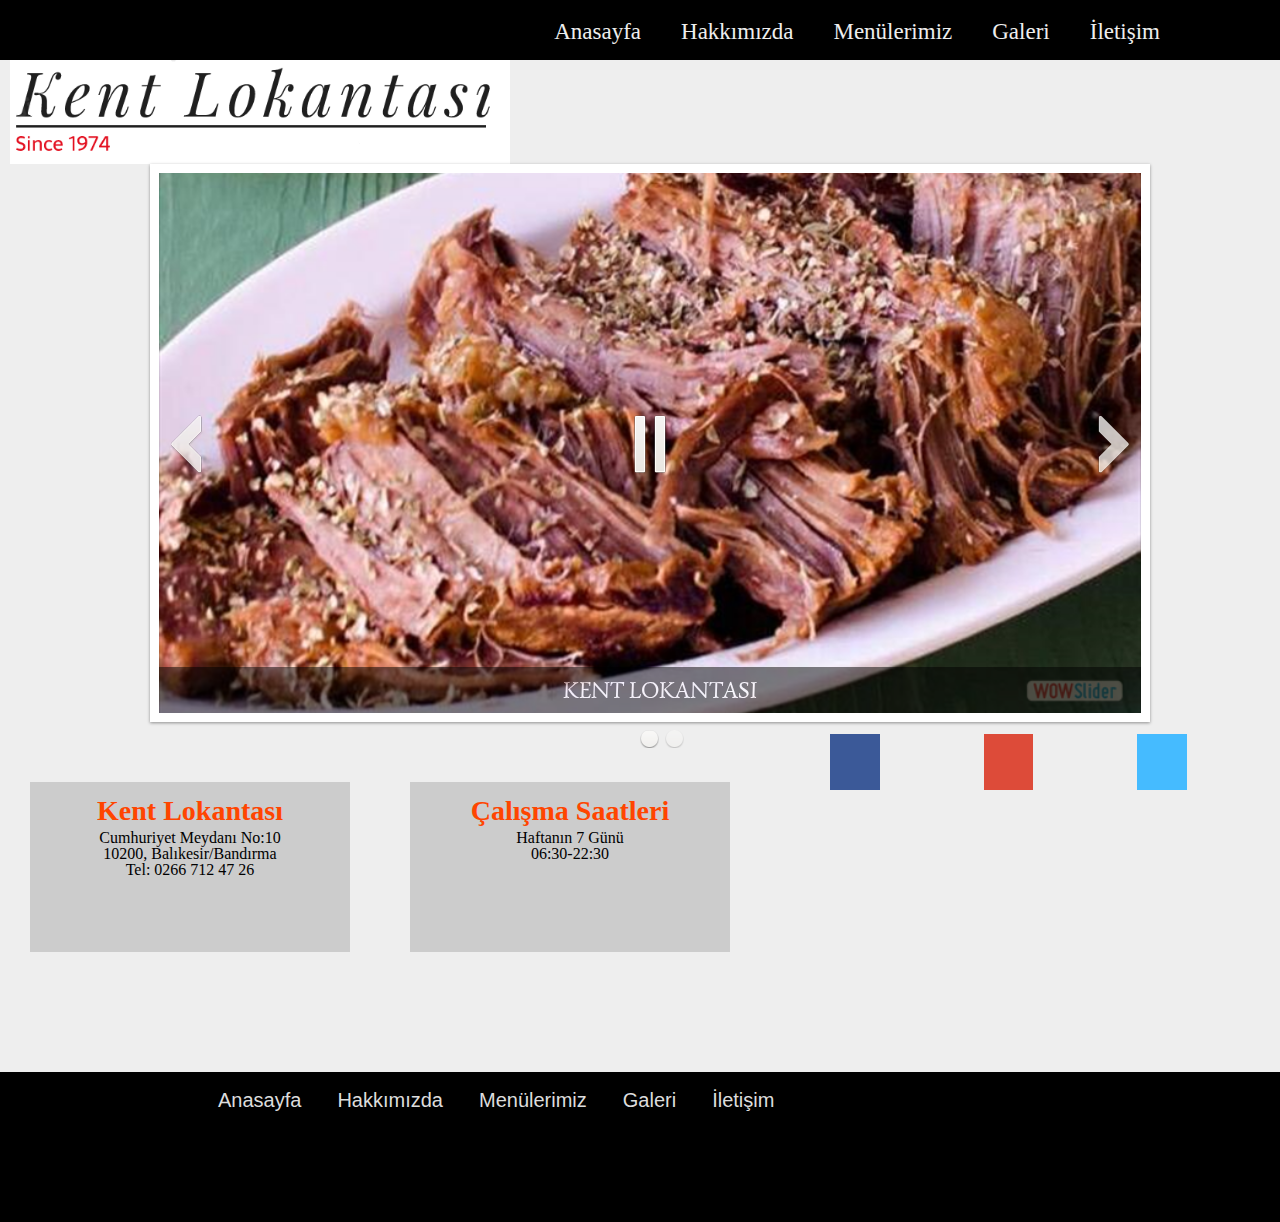
<file: kent_lokantasi_web_site/kent lok/index.html>
<!DOCTYPE html>
<html lang="en">
<head>
    <meta charset="UTF-8">
    <meta name="keywords" content="restaurant, lezzet, yemek, ızgaralar, yemekler, çorbalar, ev yemekleri, bandırma, tatlılar, içecekler, sıcak soğuk içecek, bandırma lokanta, bandırma restaurant, kent lokantası, kent lokantasi">
    <meta name="viewport" content="width=device-width, initial-scale=1" >
    
    
    
    <title>Kent Lokantası</title>
    
    <link rel="stylesheet" href="https://stackpath.bootstrapcdn.com/font-awesome/4.7.0/css/font-awesome.min.css">
    
    <link rel="stylesheet" href="https://use.fontawesome.com/releases/v5.3.1/css/all.css" integrity="sha384-mzrmE5qonljUremFsqc01SB46JvROS7bZs3IO2EmfFsd15uHvIt+Y8vEf7N7fWAU" crossorigin="anonymous">

    
    <!-- Start WOWSlider.com HEAD section --> <!-- add to the <head> of your page -->
	<link rel="stylesheet" type="text/css" href="engine1/style.css" />
	<script type="text/javascript" src="engine1/jquery.js"></script>
	<!-- End WOWSlider.com HEAD section -->
    
    <link rel="stylesheet" href="css/style.css">
    <link rel="stylesheet" href="css/reset.css">
    <link rel="stylesheet" href="https://stackpath.bootstrapcdn.com/bootstrap/4.5.0/css/bootstrap.min.css" integrity="sha384-9aIt2nRpC12Uk9gS9baDl411NQApFmC26EwAOH8WgZl5MYYxFfc+NcPb1dKGj7Sk" crossorigin="anonymous">
    <script src="https://stackpath.bootstrapcdn.com/bootstrap/4.5.0/js/bootstrap.min.js" integrity="sha384-OgVRvuATP1z7JjHLkuOU7Xw704+h835Lr+6QL9UvYjZE3Ipu6Tp75j7Bh/kR0JKI" crossorigin="anonymous"></script>
    
    

</head>
<body>
   


   <header>
   
       <ul>
            <li><a href="ileti%C5%9Fim.html">İletişim</a></li>
            <li><a href="galeri.html">Galeri</a></li>
            <li><a href="kent_lokantasi.html">Menülerimiz</a></li>
            <li><a href="hakkimizda.html">Hakkımızda</a></li>
            <li><a href="index.html">Anasayfa</a></li>
       </ul>
   </header>
   
   
   <div class="logo">
       
       <img src="images/logo.png" width="500" alt="">
       
       
   </div>
   
   
   <div class="genel">
       
       
       <div class="slider">
          <!-- Start WOWSlider.com BODY section --> <!-- add to the <body> of your page -->
	<div id="wowslider-container1">
	<div class="ws_images"><ul>
		<li><a href="http://wowslider.net"><img src="data1/images/wow1.png" alt="css slideshow" title="KENT LOKANTASI" id="wows1_0"/></a></li>
		<li><img src="data1/images/wow2.png" alt="KENT LOKTANTASI" title="KENT LOKTANTASI" id="wows1_1"/></li>
	</ul></div>
	<div class="ws_bullets"><div>
		<a href="#" title="KENT LOKANTASI"><span><img src="data1/tooltips/wow1.png" alt="KENT LOKANTASI"/>1</span></a>
		<a href="#" title="KENT LOKTANTASI"><span><img src="data1/tooltips/wow2.png" alt="KENT LOKTANTASI"/>2</span></a>
	</div></div><div class="ws_script" style="position:absolute;left:-99%"><a href="http://wowslider.net">javascript photo gallery</a> by WOWSlider.com v9.0</div>
	<div class="ws_shadow"></div>
	</div>	
	<script type="text/javascript" src="engine1/wowslider.js"></script>
	<script type="text/javascript" src="engine1/script.js"></script>
	<!-- End WOWSlider.com BODY section -->
       </div>
       
    
      
    <div class="Kent_Lokantasi" style="color:">
        
        <div class="adres">
            <h2 style='color: orangered'>Kent Lokantası</h2>
            <p>
                Cumhuriyet Meydanı No:10 <br> 
                10200, Balıkesir/Bandırma <br>
                Tel: 0266 712 47 26   
            </p>
        </div>
        
        <div class="adres">
            <h2 style="color: orangered" >Çalışma Saatleri</h2>
            <p>
               Haftanın 7 Günü <br>
               06:30-22:30 
            </p>
        </div>
        
        <div>
            
            <a href="#" class="icon-thumbnail fab fa-facebook-f"></a>
            <a href="#" class="icon-thumbnail fab fa-google"></a>
            <a href="#" class="icon-thumbnail fab fa-foursquare"></a>
        </div>
        
        
    </div>
   
       
   </div>
   

    <footer>
        
        <div class="footer">
            
            <nav>
                
                <ul>
                    <li><a href="">Anasayfa</a></li>
                    <li><a href="">Hakkımızda</a></li>
                    <li><a href="">Menülerimiz</a></li>
                    <li><a href="">Galeri</a></li>
                    <li><a href="">İletişim</a></li>
                </ul>
            
            </nav>
            
        
     
            
            
        </div>
      
        
    </footer>   
   
   
   
   
   
   
   
   
   
   
   
   
   
   
   
   
   
   
   
   
   
   
    
            
</body>
</html>
</file>
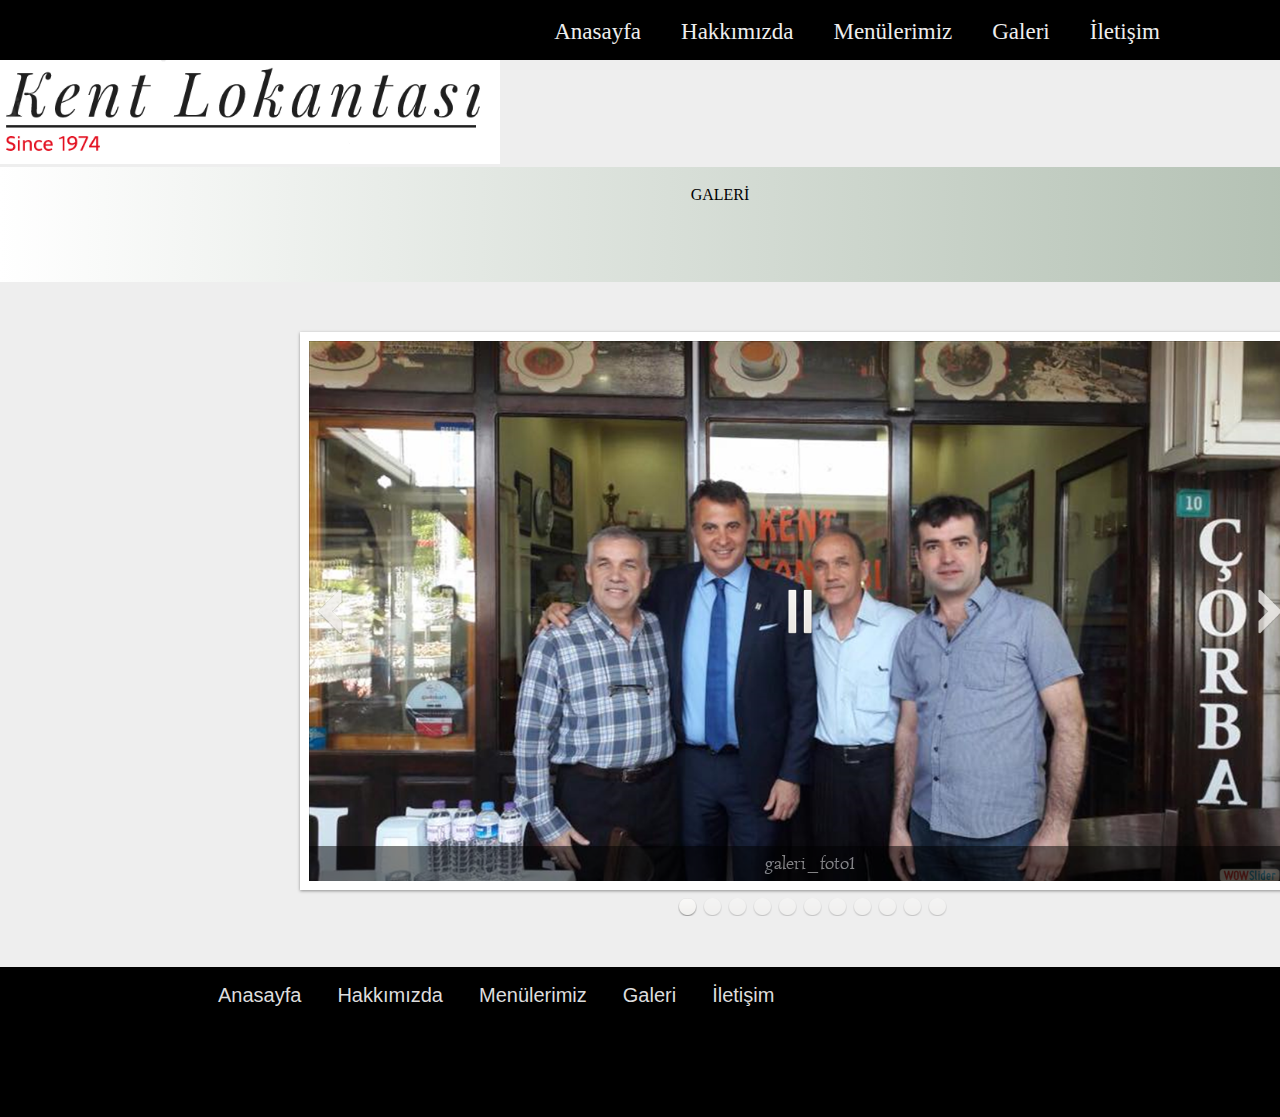
<file: kent_lokantasi_web_site/kent lok/galeri.html>
<!DOCTYPE html>
<html lang="en">
<head>
    <meta charset="UTF-8">
    <title>Kent Lokantası</title>
    
    <link rel="stylesheet" href="https://stackpath.bootstrapcdn.com/font-awesome/4.7.0/css/font-awesome.min.css">
    
    <link rel="stylesheet" href="https://use.fontawesome.com/releases/v5.3.1/css/all.css" integrity="sha384-mzrmE5qonljUremFsqc01SB46JvROS7bZs3IO2EmfFsd15uHvIt+Y8vEf7N7fWAU" crossorigin="anonymous">

    
    <!-- Start WOWSlider.com HEAD section --> <!-- add to the <head> of your page -->
	<link rel="stylesheet" type="text/css" href="engine1/style.css" />
	<script type="text/javascript" src="engine1/jquery.js"></script>
	<!-- End WOWSlider.com HEAD section -->
     
     
      <!-- Start WOWSlider.com HEAD section -->
<link rel="stylesheet" type="text/css" href="engine1/style.css" />
<script type="text/javascript" src="engine1/jquery.js"></script>
<!-- End WOWSlider.com HEAD section -->
    
    <link rel="stylesheet" href="css/style.css">
    <link rel="stylesheet" href="css/reset.css">
    <link rel="stylesheet" href="https://stackpath.bootstrapcdn.com/bootstrap/4.5.0/css/bootstrap.min.css" integrity="sha384-9aIt2nRpC12Uk9gS9baDl411NQApFmC26EwAOH8WgZl5MYYxFfc+NcPb1dKGj7Sk" crossorigin="anonymous">
    <script src="https://stackpath.bootstrapcdn.com/bootstrap/4.5.0/js/bootstrap.min.js" integrity="sha384-OgVRvuATP1z7JjHLkuOU7Xw704+h835Lr+6QL9UvYjZE3Ipu6Tp75j7Bh/kR0JKI" crossorigin="anonymous"></script>
    
 

</head>
<body>
   


   <header>
   
       <ul>
            <li><a href="ileti%C5%9Fim.html">İletişim</a></li>
            <li><a href="">Galeri</a></li>
            <li><a href="kent_lokantasi.html">Menülerimiz</a></li>
            <li><a href="hakkimizda.html">Hakkımızda</a></li>
            <li><a href="index.html">Anasayfa</a></li>
       </ul>
   </header>
   
   
   <div class="logo3">
       
       <img src="images/logo.png" width="500" alt="">
       
       
   </div>
   


    <div class="genel4">
        
     <div>
         
          <p>
                <center>    
             <h2 style="text-align: center; background: #abbaab;  /* fallback for old browsers */
   background: -webkit-linear-gradient(to right, #ffffff, #abbaab);  /* Chrome 10-25, Safari 5.1-6 */
   background: linear-gradient(to right, #ffffff, #abbaab); height: 75px; padding: 20px; width: 1400px;"><strong>GALERİ</strong></h2> 
               </center>
          </p>
          
       
          
          <!-- Start WOWSlider.com BODY section -->
<div style="margin-left:300px; margin-top: 50px;" id="wowslider-container1">
<div class="ws_images"><ul>
    
		<li><img src="data2/images/galeri_foto1.png" alt="galeri_foto1" title="galeri_foto1" id="wows1_0"/></li>
		<li><img src="data2/images/galeri_foto2.png" alt="galeri_foto2" title="galeri_foto2" id="wows1_1"/></li>
		<li><img src="data2/images/galeri_foto4.png" alt="galeri_foto4" title="galeri_foto4" id="wows1_2"/></li>
		<li><img src="data2/images/galeri_foto5.jpg" alt="galeri_foto5" title="galeri_foto5" id="wows1_3"/></li>
		
		<li><img src="data2/images/galeri_foto7.jpg" alt="galeri_foto7" title="galeri_foto7" id="wows1_5"/></li>
		<li><img src="data2/images/galeri_foto8.jpg" alt="galeri_foto8" title="galeri_foto8" id="wows1_6"/></li>
		<li><img src="data2/images/galeri_foto9.jpg" alt="galeri_foto9" title="galeri_foto9" id="wows1_7"/></li>
		<li><img src="data2/images/galeri_foto10.jpg" alt="galeri_foto10" title="galeri_foto10" id="wows1_8"/></li>
		<li><img src="data2/images/galeri_foto11.jpg" alt="galeri_foto11" title="galeri_foto11" id="wows1_9"/></li>
		<li><a href="http://wowslider.net"><img src="data2/images/galeri_foto12.jpg" alt="jquery carousel" title="galeri_foto12" id="wows1_10"/></a></li>
		<li><img src="data2/images/galeri_foto13.jpg" alt="galeri_foto13" title="galeri_foto13" id="wows1_11"/></li>
	</ul></div>
	<div class="ws_bullets"><div>
		<a href="#" title="galeri_foto1"><span><img src="data2/tooltips/galeri_foto1.png" alt="galeri_foto1"/>1</span></a>
		<a href="#" title="galeri_foto2"><span><img src="data2/tooltips/galeri_foto2.png" alt="galeri_foto2"/>2</span></a>
		<a href="#" title="galeri_foto4"><span><img src="data2/tooltips/galeri_foto4.png" alt="galeri_foto4"/>3</span></a>
		<a href="#" title="galeri_foto5"><span><img src="data2/tooltips/galeri_foto5.jpg" alt="galeri_foto5"/>4</span></a>
		<a href="#" title="galeri_foto7"><span><img src="data2/tooltips/galeri_foto7.jpg" alt="galeri_foto7"/>6</span></a>
		<a href="#" title="galeri_foto8"><span><img src="data2/tooltips/galeri_foto8.jpg" alt="galeri_foto8"/>7</span></a>
		<a href="#" title="galeri_foto9"><span><img src="data2/tooltips/galeri_foto9.jpg" alt="galeri_foto9"/>8</span></a>
		<a href="#" title="galeri_foto10"><span><img src="data2/tooltips/galeri_foto10.jpg" alt="galeri_foto10"/>9</span></a>
		<a href="#" title="galeri_foto11"><span><img src="data2/tooltips/galeri_foto11.jpg" alt="galeri_foto11"/>10</span></a>
		<a href="#" title="galeri_foto12"><span><img src="data2/tooltips/galeri_foto12.jpg" alt="galeri_foto12"/>11</span></a>
		<a href="#" title="galeri_foto13"><span><img src="data2/tooltips/galeri_foto13.jpg" alt="galeri_foto13"/>12</span></a>
	</div></div><div class="ws_script" style="position:absolute;left:-99%"><a href="http://wowslider.net">css slider</a> by WOWSlider.com v9.0</div>
<div class="ws_shadow"></div>
</div>	
<script type="text/javascript" src="engine2/wowslider.js"></script>
<script type="text/javascript" src="engine2/script.js"></script>
<!-- End WOWSlider.com BODY section -->
         
        
         
         
         
         
         
         
         
         
         
         
         
         
         
         
         
         
         
  
         
                
                       
                              
                                     
                                            
                                                   
                                                          
                                                                 
                                                                        
                                                                               
                                                                                             
         
         
         
         
     </div>
          
        
        
    </div>








































 
   

    <footer>
        
        <div class="footer">
            
            <nav>
                
                <ul>
                    <li><a href="">Anasayfa</a></li>
                    <li><a href="">Hakkımızda</a></li>
                    <li><a href="">Menülerimiz</a></li>
                    <li><a href="">Galeri</a></li>
                    <li><a href="">İletişim</a></li>
                </ul>
            
            </nav>
            
        
     
            
            
        </div>
      
        
    </footer>   
   
   
   
   
   
   
   
   
   
   
   
   
   
   
   
   
   
   
   
   
   
   
    
            
</body>
</html>
</file>
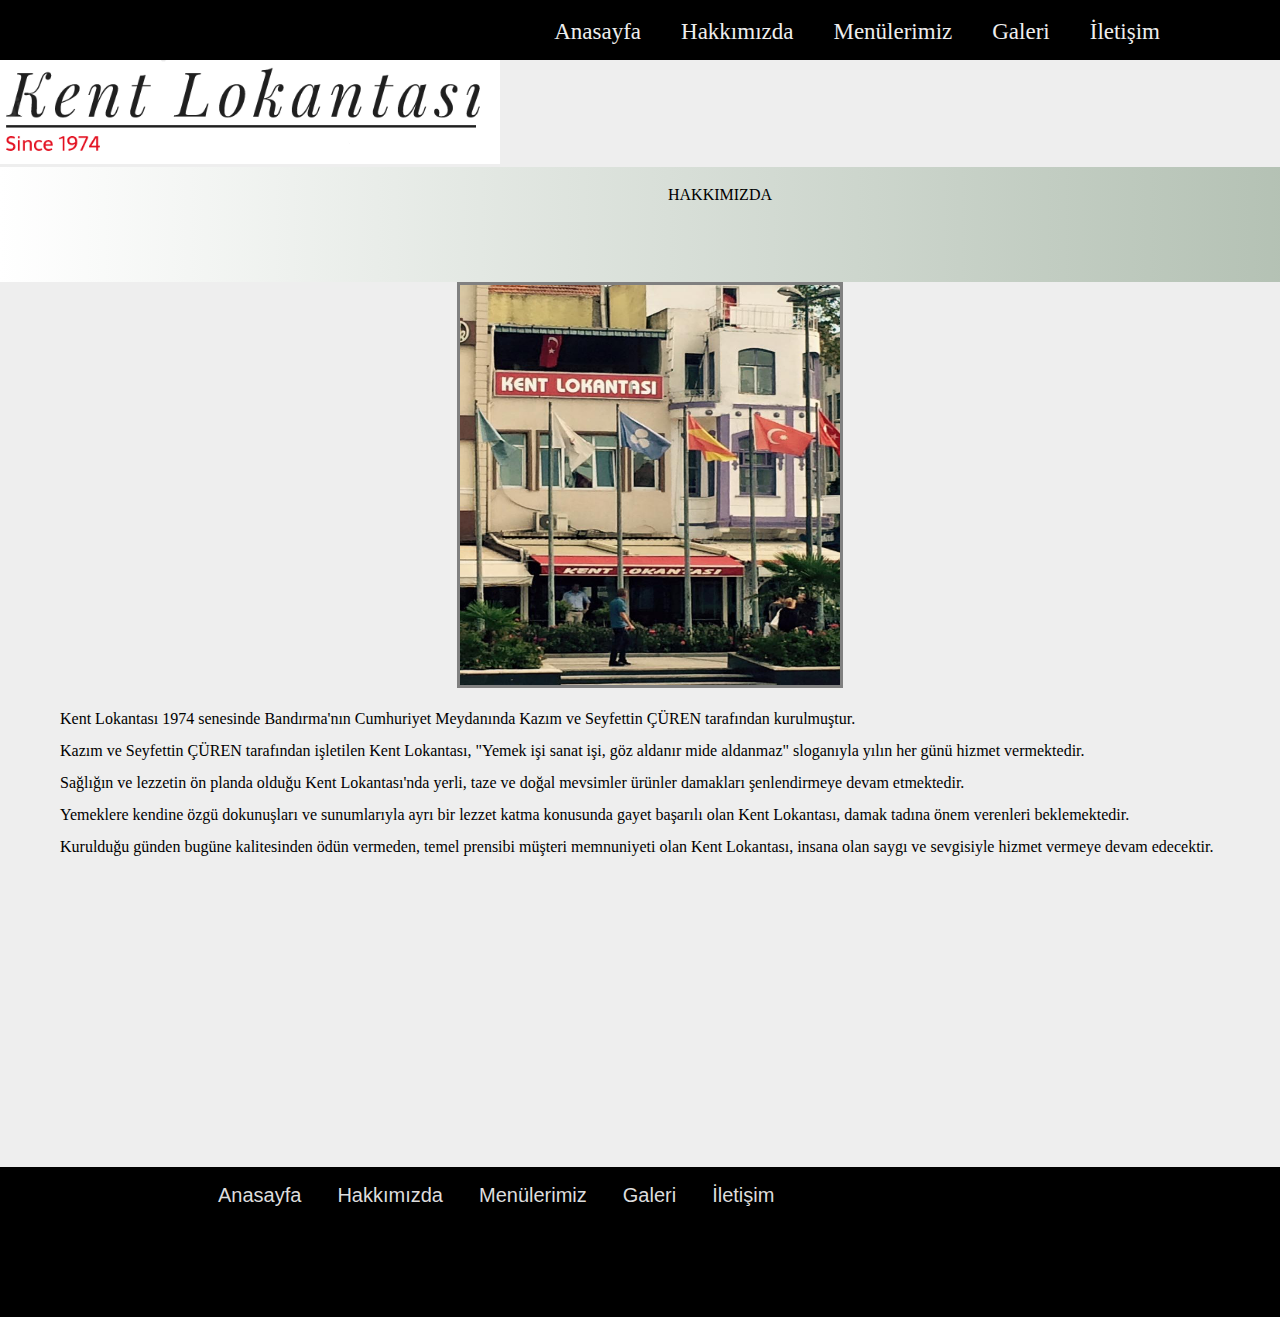
<file: kent_lokantasi_web_site/kent lok/hakkimizda.html>
<!DOCTYPE html>
<html lang="en">
<head>
    <meta charset="UTF-8">
    <title>Kent Lokantası</title>
    
    <link rel="stylesheet" href="https://stackpath.bootstrapcdn.com/font-awesome/4.7.0/css/font-awesome.min.css">
    
    <link rel="stylesheet" href="https://use.fontawesome.com/releases/v5.3.1/css/all.css" integrity="sha384-mzrmE5qonljUremFsqc01SB46JvROS7bZs3IO2EmfFsd15uHvIt+Y8vEf7N7fWAU" crossorigin="anonymous">

    
    <!-- Start WOWSlider.com HEAD section --> <!-- add to the <head> of your page -->
	<link rel="stylesheet" type="text/css" href="engine1/style.css" />
	<script type="text/javascript" src="engine1/jquery.js"></script>
	<!-- End WOWSlider.com HEAD section -->
    
    <link rel="stylesheet" href="css/style.css">
    <link rel="stylesheet" href="css/reset.css">
    <link rel="stylesheet" href="https://stackpath.bootstrapcdn.com/bootstrap/4.5.0/css/bootstrap.min.css" integrity="sha384-9aIt2nRpC12Uk9gS9baDl411NQApFmC26EwAOH8WgZl5MYYxFfc+NcPb1dKGj7Sk" crossorigin="anonymous">
    <script src="https://stackpath.bootstrapcdn.com/bootstrap/4.5.0/js/bootstrap.min.js" integrity="sha384-OgVRvuATP1z7JjHLkuOU7Xw704+h835Lr+6QL9UvYjZE3Ipu6Tp75j7Bh/kR0JKI" crossorigin="anonymous"></script>

</head>
<body>
   


   <header>
   
       <ul>
            <li><a href="ileti%C5%9Fim.html">İletişim</a></li>
            <li><a href="galeri.html">Galeri</a></li>
            <li><a href="kent_lokantasi.html">Menülerimiz</a></li>
            <li><a href="hakkimizda.html">Hakkımızda</a></li>
            <li><a href="index.html">Anasayfa</a></li>
       </ul>
   </header>
   
   
   <div class="logo3">
       
       <img src="images/logo.png" width="500" alt="">
       
       
   </div>
   
   
   <div class="genel2">
       
            <div>
                
                <p>
                    
                    <h2 style="text-align: center; background: #abbaab;  /* fallback for old browsers */
   background: -webkit-linear-gradient(to right, #ffffff, #abbaab);  /* Chrome 10-25, Safari 5.1-6 */
   background: linear-gradient(to right, #ffffff, #abbaab); height: 75px; padding: 20px; width: 1400px;"><strong>HAKKIMIZDA</strong></h2> 
               
               </p>
               
               
               <div class="foto">
                   
                   <center>
                   <img style="height: 400px; width: 380px; border:3px solid gray;" src="images/galeri_foto3.png" alt="">
                   </center>
                   
               </div>
               
               
               
                <div id="hakkimizda1">
                <p>    
                    Kent Lokantası 1974 senesinde Bandırma'nın Cumhuriyet Meydanında <strong> Kazım ve Seyfettin ÇÜREN </strong> tarafından kurulmuştur.
            
                </p>
                <br>
                <p>
                    Kazım ve Seyfettin ÇÜREN tarafından işletilen Kent Lokantası, <strong>
                    "Yemek işi sanat işi, göz aldanır mide aldanmaz" </strong> sloganıyla yılın her günü hizmet vermektedir. 
                    
                </p>
                <br>
                <p>
                    Sağlığın ve lezzetin ön planda olduğu Kent Lokantası'nda yerli, taze ve doğal mevsimler ürünler damakları şenlendirmeye devam etmektedir.
                    
                </p>
                <br>
                <p>
                    Yemeklere kendine özgü dokunuşları ve sunumlarıyla ayrı bir lezzet katma konusunda gayet başarılı olan Kent Lokantası, damak tadına önem verenleri beklemektedir.
                </p>
                
                <br>
                
                <p>
                    Kurulduğu günden bugüne kalitesinden ödün vermeden, temel prensibi müşteri memnuniyeti olan Kent Lokantası, insana olan saygı ve sevgisiyle hizmet vermeye devam edecektir.    
                    
                </p>
                
                </div>    
                
                
                
                
            </div>
       
       
       
       
       
       
       
       
       
       
       
       
       
       
       
       
       
       
       
       
       
       
       
       
       
       
   </div>
   
   
   
   
   
 
   

    <footer>
        
        <div class="footer">
            
            <nav>
                
                <ul>
                    <li><a href="">Anasayfa</a></li>
                    <li><a href="">Hakkımızda</a></li>
                    <li><a href="">Menülerimiz</a></li>
                    <li><a href="">Galeri</a></li>
                    <li><a href="">İletişim</a></li>
                </ul>
            
            </nav>
            
        
     
            
            
        </div>
      
        
    </footer>   
   
   
   
   
   
   
   
   
   
   
   
   
   
   
   
   
   
   
   
   
   
   
    
            
</body>
</html>
</file>
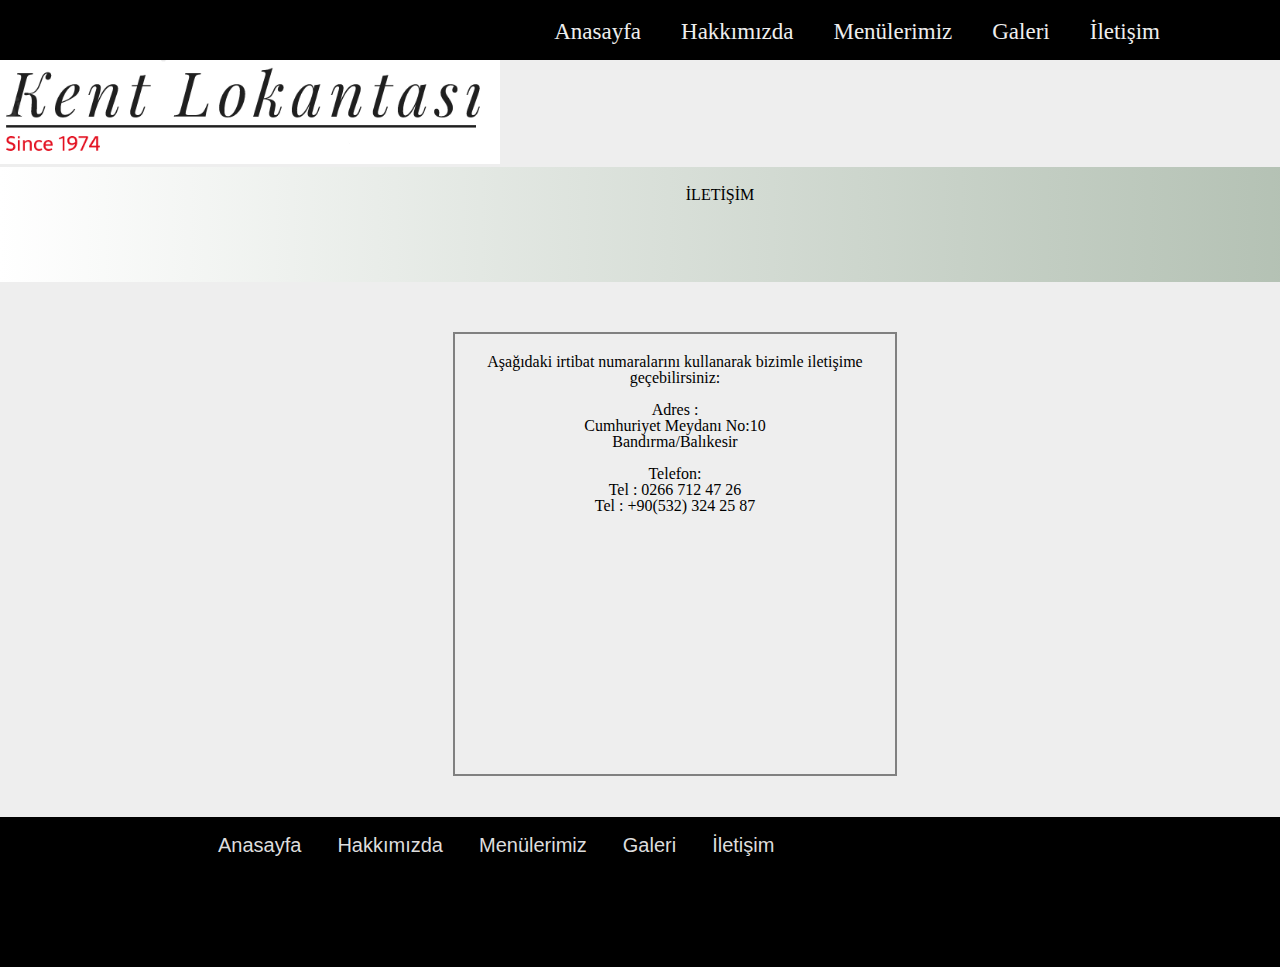
<file: kent_lokantasi_web_site/kent lok/iletişim.html>
<!DOCTYPE html>
<html lang="en">
<head>
    <meta charset="UTF-8">
    <title>Kent Lokantası</title>
    
    <link rel="stylesheet" href="https://stackpath.bootstrapcdn.com/font-awesome/4.7.0/css/font-awesome.min.css">
    
    <link rel="stylesheet" href="https://use.fontawesome.com/releases/v5.3.1/css/all.css" integrity="sha384-mzrmE5qonljUremFsqc01SB46JvROS7bZs3IO2EmfFsd15uHvIt+Y8vEf7N7fWAU" crossorigin="anonymous">

    
    <!-- Start WOWSlider.com HEAD section --> <!-- add to the <head> of your page -->
	<link rel="stylesheet" type="text/css" href="engine1/style.css" />
	<script type="text/javascript" src="engine1/jquery.js"></script>
	<!-- End WOWSlider.com HEAD section -->
    
    <link rel="stylesheet" href="css/style.css">
    <link rel="stylesheet" href="css/reset.css">
    <link rel="stylesheet" href="https://stackpath.bootstrapcdn.com/bootstrap/4.5.0/css/bootstrap.min.css" integrity="sha384-9aIt2nRpC12Uk9gS9baDl411NQApFmC26EwAOH8WgZl5MYYxFfc+NcPb1dKGj7Sk" crossorigin="anonymous">
    <script src="https://stackpath.bootstrapcdn.com/bootstrap/4.5.0/js/bootstrap.min.js" integrity="sha384-OgVRvuATP1z7JjHLkuOU7Xw704+h835Lr+6QL9UvYjZE3Ipu6Tp75j7Bh/kR0JKI" crossorigin="anonymous"></script>

</head>
<body>
   


   <header>
   
       <ul>
            <li><a href="ileti%C5%9Fim.html">İletişim</a></li>
            <li><a href="galeri.html">Galeri</a></li>
            <li><a href="kent_lokantasi.html">Menülerimiz</a></li>
            <li><a href="hakkimizda.html">Hakkımızda</a></li>
            <li><a href="index.html">Anasayfa</a></li>
       </ul>
   </header>
   
   
   <div class="logo3">
       
       <img src="images/logo.png" width="500" alt="">
       
       
   </div>
   

   
   
   <div class="genel3" style="text-align: center;">
      
      
             <p>
                    
                    <h2 style="text-align: center; background: #abbaab;  /* fallback for old browsers */
   background: -webkit-linear-gradient(to right, #ffffff, #abbaab);  /* Chrome 10-25, Safari 5.1-6 */
   background: linear-gradient(to right, #ffffff, #abbaab); height: 75px; padding: 20px; width: 1400px;"><strong>İLETİŞİM</strong></h2> 
               
               </p>
       
       
       
       <div id="iletisimdivi" style="border: 2px solid gray; text-align: center; padding: 20px; margin: 50px; margin-left: 400px;">
           
           <p>
               Aşağıdaki irtibat numaralarını kullanarak bizimle iletişime geçebilirsiniz:
           </p>
           <br>
           <p>
               <strong>Adres :</strong>
           </p>
           <p>
               Cumhuriyet Meydanı No:10 
           </p>
           <p>
               Bandırma/Balıkesir
           </p>
           <br>
           
           <p>
               <strong>Telefon:</strong>
           </p>
           <p>
               Tel : 0266 712 47 26
               
           </p>
           <p>
               Tel : +90(532) 324 25 87
           </p>
           
           
           
           
           
       </div>
       
       
       
       
       
       
       
       
       
       
       
       
       
       
   </div>
   
   
   
   
   
   
   
   
   
   
   
   
   
   
   
   
   
   
   
   
   
   
   
   
   
   
   
   
   

   
   
   
   
 
   

    <footer>
        
        <div class="footer">
            
            <nav>
                
                <ul>
                    <li><a href="">Anasayfa</a></li>
                    <li><a href="">Hakkımızda</a></li>
                    <li><a href="">Menülerimiz</a></li>
                    <li><a href="">Galeri</a></li>
                    <li><a href="">İletişim</a></li>
                </ul>
            
            </nav>
            
        
     
            
            
        </div>
      
        
    </footer>   
   
   
   
   
   
   
   
   
   
   
   
   
   
   
   
   
   
   
   
   
   
   
    
            
</body>
</html>
</file>
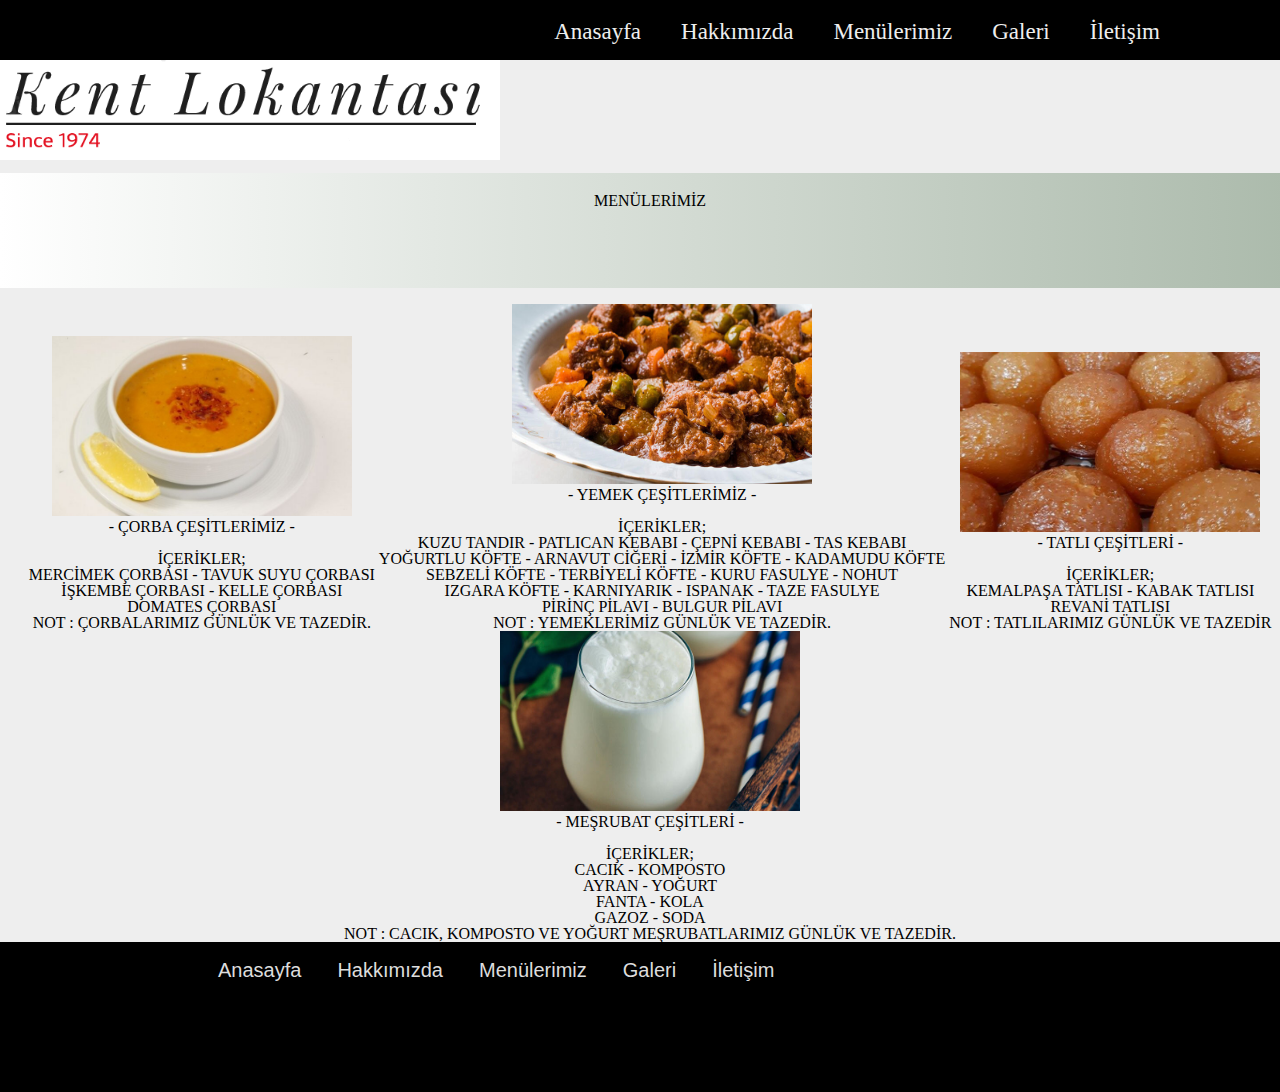
<file: kent_lokantasi_web_site/kent lok/kent_lokantasi.html>
<!DOCTYPE html>
<html lang="en">
<head>
    <meta charset="UTF-8">
    <title>Kent Lokantası</title>
    
    <link rel="stylesheet" href="https://stackpath.bootstrapcdn.com/font-awesome/4.7.0/css/font-awesome.min.css">
    
    <link rel="stylesheet" href="https://use.fontawesome.com/releases/v5.3.1/css/all.css" integrity="sha384-mzrmE5qonljUremFsqc01SB46JvROS7bZs3IO2EmfFsd15uHvIt+Y8vEf7N7fWAU" crossorigin="anonymous">

    
    <!-- Start WOWSlider.com HEAD section --> <!-- add to the <head> of your page -->
	<link rel="stylesheet" type="text/css" href="engine1/style.css" />
	<script type="text/javascript" src="engine1/jquery.js"></script>
	<!-- End WOWSlider.com HEAD section -->
    
    <link rel="stylesheet" href="css/style.css">
    <link rel="stylesheet" href="css/reset.css">
    <link rel="stylesheet" href="https://stackpath.bootstrapcdn.com/bootstrap/4.5.0/css/bootstrap.min.css" integrity="sha384-9aIt2nRpC12Uk9gS9baDl411NQApFmC26EwAOH8WgZl5MYYxFfc+NcPb1dKGj7Sk" crossorigin="anonymous">
    <script src="https://stackpath.bootstrapcdn.com/bootstrap/4.5.0/js/bootstrap.min.js" integrity="sha384-OgVRvuATP1z7JjHLkuOU7Xw704+h835Lr+6QL9UvYjZE3Ipu6Tp75j7Bh/kR0JKI" crossorigin="anonymous"></script>

</head>
<body>
   


   <header>
   
       <ul>
            <li><a href="ileti%C5%9Fim.html">İletişim</a></li>
            <li><a href="galeri.html">Galeri</a></li>
            <li><a href="kent_lokantasi.html">Menülerimiz</a></li>
            <li><a href="hakkimizda.html">Hakkımızda</a></li>
            <li><a href="index.html">Anasayfa</a></li>
       </ul>    
   </header>
   
   <div class="logo2">
       
       <img src="images/logo.png" width="500" alt="">
       
       
   </div>
   
   
   <div class="genel">
       
       <section class="style-two home-three menus-area section-padding">
        <div class="container wow fadeIn" style="visibility: visible; animation-name: fadeIn;">
            <div class="row">
                <div class="col-md-12 col-lg-12 col-sm-12 col-xs-12">
                    <div class="area-title-text-center">
                        <h2 style="text-align: center;background: #abbaab;  /* fallback for old browsers */
   background: -webkit-linear-gradient(to right, #ffffff, #abbaab);  /* Chrome 10-25, Safari 5.1-6 */
   background: linear-gradient(to right, #ffffff, #abbaab); height: 75px; padding: 20px; "><strong>MENÜLERİMİZ</strong></h2>
                    </div>
                </div>
            </div>
            <br>
             <center> <div class="row food-menu-list" id="MixItUpC69E60">
            
                <div class="mix col-md-6 col-lg-6 col-sm-12 col-xs-12 single-menu" style="display: inline-block;" data-bound="">
                    <div class="single-menu-details">
                        <div class="food-menu-img"><img src="images/men%C3%BCler1.png" alt=""></div>
                        <p><strong>- ÇORBA ÇEŞİTLERİMİZ -</strong></p>
                        <br>
                        <div class="food-menu-details">
                          <p><strong>İÇERİKLER;</strong></p>
                            <p class="menu-speacification"><span>MERCİMEK ÇORBASI</span> <span>- TAVUK SUYU ÇORBASI</span> </p> <!--yasin bu satırı çoğaltabilirsin.-->
                            <p class="menu-speacification"><span>İŞKEMBE ÇORBASI</span> <span>- KELLE ÇORBASI</span></p>
                            <p class="menu-speacification"><span>DOMATES ÇORBASI</span> </p>
                           <p class="menu-speacification"> <strong>NOT : ÇORBALARIMIZ GÜNLÜK VE TAZEDİR. </strong> </p>
                        </div>
                    </div>
                </div>


                 <div class="mix col-md-6 col-lg-6 col-sm-12 col-xs-12 single-menu" style="display: inline-block;" data-bound="">
                    <div class="single-menu-details">
                        <div class="food-menu-img"><img src="images/men%C3%BCler3.png" alt=""></div>
                        <p><strong>- YEMEK ÇEŞİTLERİMİZ -</strong></p>
                        <br>
                        <div class="food-menu-details">
                          <p><strong>İÇERİKLER;</strong></p>
                            <p class="menu-speacification"><span>KUZU TANDIR</span> <span>- PATLICAN KEBABI</span> <span>- ÇEPNİ KEBABI</span> <span>- TAS KEBABI</span></p> 
                            <p class="menu-speacification"><span>YOĞURTLU KÖFTE</span> <span>- ARNAVUT CİĞERİ</span> <span>- İZMİR KÖFTE</span> <span>- KADAMUDU KÖFTE</span></p>
                            <p class="menu-speacification"><span>SEBZELİ KÖFTE</span> <span>- TERBİYELİ KÖFTE</span> <span>- KURU FASULYE</span> <span>- NOHUT</span></p>
                            <p class="menu-speacification"> <span>IZGARA KÖFTE</span> <span>- KARNIYARIK</span> <span>- ISPANAK</span> <span>- TAZE FASULYE</span> </p>
                            <p class="menu-speacification"><span>PİRİNÇ PİLAVI</span> <span>- BULGUR PİLAVI</span>  </p>
                          
                            
                           <p class="menu-speacification"> <strong> NOT : YEMEKLERİMİZ GÜNLÜK VE TAZEDİR. </strong></p>
                        </div>
                    </div>
                </div>



                 <div class="mix col-md-6 col-lg-6 col-sm-12 col-xs-12 single-menu" style="display: inline-block;" data-bound="">
                    <div class="single-menu-details">
                        <div class="food-menu-img"><img src="images/men%C3%BCler4.png" alt=""></div>
                        <p><strong>- TATLI ÇEŞİTLERİ -</strong></p>
                        <br>
                        <div class="food-menu-details">
                          <p><strong>İÇERİKLER;</strong></p>
                            <p class="menu-speacification"><span>KEMALPAŞA TATLISI</span> <span>- KABAK TATLISI</span></p> <!--yasin bu satırı çoğaltabilirsin.-->
                            <p class="menu-speacification"><span>REVANİ TATLISI</span> </p>
                           <p class="menu-speacification"> <strong> NOT : TATLILARIMIZ GÜNLÜK VE TAZEDİR</strong></p>
                        </div>
                    </div>
                </div>



                 <div class="mix col-md-6 col-lg-6 col-sm-12 col-xs-12 single-menu" style="display: inline-block;" data-bound="">
                    <div class="single-menu-details">
                        <div class="food-menu-img"><img src="images/men%C3%BCler6.png" alt=""></div>
                        <p><strong>- MEŞRUBAT ÇEŞİTLERİ -</strong></p>
                        <br>
                        <div class="food-menu-details">
                          <p><strong>İÇERİKLER;</strong></p>
                           <p class="menu-speacification"><span>CACIK</span> <span>- KOMPOSTO</span></p>
                            <p class="menu-speacification"><span>AYRAN</span> <span>- YOĞURT</span></p> <!--yasin bu satırı çoğaltabilirsin.-->
                            
                            <p class="menu-speacification"><span>FANTA</span> <span>- KOLA</span></p>
                            <p class="menu-speacification"><span>GAZOZ</span> <span>- SODA</span></p>
                           <p class="menu-speacification"> <strong>NOT : CACIK, KOMPOSTO VE YOĞURT MEŞRUBATLARIMIZ GÜNLÜK VE TAZEDİR.</strong>  </p>
                        </div>
                    </div>
                </div>
                         
                
                           </div></center>

        </div>
    </section>
   </div>
   
   
    

    <footer>
        
        <div class="footer">
            
            <nav>
                
                <ul>
                    <li><a href="">Anasayfa</a></li>
                    <li><a href="">Hakkımızda</a></li>
                    <li><a href="">Menülerimiz</a></li>
                    <li><a href="">Galeri</a></li>
                    <li><a href="">İletişim</a></li>
                </ul>
            
            </nav>
            
        
     
            
            
        </div>
      
        
    </footer>   
   
   
   
   
   
   
   
   
   
   
   
   
   
   
   
   
   
   
   
   
   
   
    
            
</body>
</html>
</file>
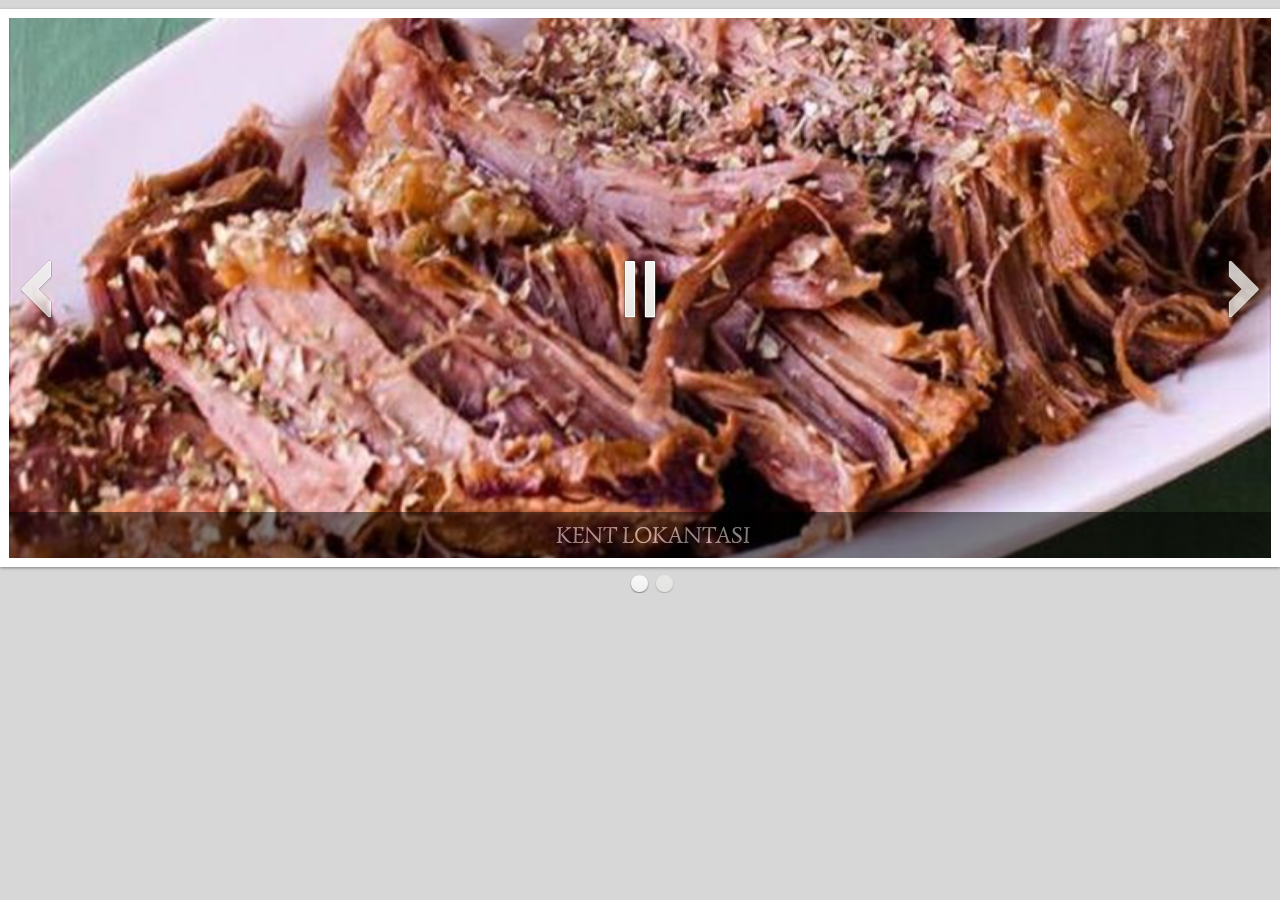
<file: kent_lokantasi_web_site/kent lok/wowslider.html>
<!DOCTYPE html>
<html>
<head>
	<title>Javascript photo gallery</title>
	<meta http-equiv="content-type" content="text/html; charset=utf-8" />
	<meta name="description" content="Made with WOW Slider - Create beautiful, responsive image sliders in a few clicks. Awesome skins and animations. Javascript photo gallery" />
	
	<!-- Start WOWSlider.com HEAD section --> <!-- add to the <head> of your page -->
	<link rel="stylesheet" type="text/css" href="engine1/style.css" />
	<script type="text/javascript" src="engine1/jquery.js"></script>
	<!-- End WOWSlider.com HEAD section -->

</head>
<body style="background-color:#d7d7d7;margin:0">
	
	<!-- Start WOWSlider.com BODY section --> <!-- add to the <body> of your page -->
	<div id="wowslider-container1">
	<div class="ws_images"><ul>
		<li><a href="http://wowslider.net"><img src="data1/images/wow1.png" alt="css slideshow" title="KENT LOKANTASI" id="wows1_0"/></a></li>
		<li><img src="data1/images/wow2.png" alt="KENT LOKTANTASI" title="KENT LOKTANTASI" id="wows1_1"/></li>
	</ul></div>
	<div class="ws_bullets"><div>
		<a href="#" title="KENT LOKANTASI"><span><img src="data1/tooltips/wow1.png" alt="KENT LOKANTASI"/>1</span></a>
		<a href="#" title="KENT LOKTANTASI"><span><img src="data1/tooltips/wow2.png" alt="KENT LOKTANTASI"/>2</span></a>
	</div></div><div class="ws_script" style="position:absolute;left:-99%"><a href="http://wowslider.net">javascript photo gallery</a> by WOWSlider.com v9.0</div>
	<div class="ws_shadow"></div>
	</div>	
	<script type="text/javascript" src="engine1/wowslider.js"></script>
	<script type="text/javascript" src="engine1/script.js"></script>
	<!-- End WOWSlider.com BODY section -->

</body>
</html>
</file>
<file: kent_lokantasi_web_site/kent lok/engine1/style.css>
/*
 *	generated by WOW Slider 9.0
 *	template Studio
 */
@import url(https://fonts.googleapis.com/css?family=Simonetta&subset=latin,latin-ext);
#wowslider-container1 { 
	display: table;
	zoom: 1; 
	position: relative;
	width: 100%;
	max-width: 100%;
	max-height:540px;
	margin:9px auto 9px;
	z-index:90;
	text-align:left; /* reset align=center */
	font-size: 10px;
	text-shadow: none; /* fix some user styles */

	/* reset box-sizing (to boostrap friendly) */
	-webkit-box-sizing: content-box;
	-moz-box-sizing: content-box;
	box-sizing: content-box; 
}
* html #wowslider-container1{ width:960px }
#wowslider-container1 .ws_images ul{
	position:relative;
	width: 10000%; 
	height:100%;
	left:0;
	list-style:none;
	margin:0;
	padding:0;
	border-spacing:0;
	overflow: visible;
	/*table-layout:fixed;*/
}
#wowslider-container1 .ws_images ul li{
	position: relative;
	width:1%;
	height:100%;
	line-height:0; /*opera*/
	overflow: hidden;
	float:left;
	/*font-size:0;*/
	padding:0 0 0 0 !important;
	margin:0 0 0 0 !important;
}

#wowslider-container1 .ws_images{
	position: relative;
	left:0;
	top:0;
	height:100%;
	max-height:540px;
	max-width: 100%;
	vertical-align: top;
	border:9px solid #FFFFFF;
	overflow: hidden;
}
#wowslider-container1 .ws_images ul a{
	width:100%;
	height:100%;
	max-height:540px;
	display:block;
	color:transparent;
}
#wowslider-container1 img{
	max-width: none !important;
}
#wowslider-container1 .ws_images .ws_list img,
#wowslider-container1 .ws_images > div > img{
	width:100%;
	border:none 0;
	max-width: none;
	padding:0;
	margin:0;
}
#wowslider-container1 .ws_images > div > img {
	max-height:540px;
}

#wowslider-container1 .ws_images iframe {
	position: absolute;
	z-index: -1;
}

#wowslider-container1 .ws-title > div {
	display: inline-block !important;
}

#wowslider-container1 a{ 
	text-decoration: none; 
	outline: none; 
	border: none; 
}

#wowslider-container1  .ws_bullets { 
	float: left;
	position:absolute;
	z-index:70;
}
#wowslider-container1  .ws_bullets div{
	position:relative;
	float:left;
	font-size: 0px;
}
/* compatibility with Joomla styles */
#wowslider-container1  .ws_bullets a {
	line-height: 0;
}

#wowslider-container1  .ws_script{
	display:none;
}
#wowslider-container1 sound, 
#wowslider-container1 object{
	position:absolute;
}

/* prevent some of users reset styles */
#wowslider-container1 .ws_effect {
	position: static;
	width: 100%;
	height: 100%;
}

#wowslider-container1 .ws_photoItem {
	border: 2em solid #fff;
	margin-left: -2em;
	margin-top: -2em;
}
#wowslider-container1 .ws_cube_side {
	background: #A6A5A9;
}


#wowslider-container1.ws_gestures {
	cursor: -webkit-grab;
	cursor: -moz-grab;
	cursor: url("[data-uri]"), move;
}
#wowslider-container1.ws_gestures.ws_grabbing {
	cursor: -webkit-grabbing;
	cursor: -moz-grabbing;
	cursor: url("[data-uri]"), move;
}

/* hide controls when video start play */
#wowslider-container1.ws_video_playing .ws_bullets,
#wowslider-container1.ws_video_playing .ws_fullscreen,
#wowslider-container1.ws_video_playing .ws_next,
#wowslider-container1.ws_video_playing .ws_prev {
	display: none;
}


/* youtube/vimeo buttons */
#wowslider-container1 .ws_video_btn {
	position: absolute;
	display: none;
	cursor: pointer;
	top: 0;
	left: 0;
	width: 100%;
	height: 100%;
	z-index: 55;
}
#wowslider-container1 .ws_video_btn.ws_youtube,
#wowslider-container1 .ws_video_btn.ws_vimeo {
	display: block;
}
#wowslider-container1 .ws_video_btn div {
	position: absolute;
	background-image: url(./playvideo.png);
	background-size: 200%;
	top: 50%;
	left: 50%;
	width: 7em;
	height: 5em;
	margin-left: -3.5em;
	margin-top: -2.5em;
}
#wowslider-container1 .ws_video_btn.ws_youtube div {
	background-position: 0 0;
}
#wowslider-container1 .ws_video_btn.ws_youtube:hover div {
	background-position: 100% 0;
}
#wowslider-container1 .ws_video_btn.ws_vimeo div {
	background-position: 0 100%;
}
#wowslider-container1 .ws_video_btn.ws_vimeo:hover div {
	background-position: 100% 100%;
}

#wowslider-container1 .ws_playpause.ws_hide {
	display: none !important;
}
#wowslider-container1  .ws_bullets { 
	padding: 10px; 
}
#wowslider-container1 .ws_bullets a { 
	margin-left:5px;
	width:20px;
	height:19px;
	background: url(./bullet.png) left top;
	float: left; 
	text-indent: -4000px; 
	position:relative;
	color:transparent;
}
#wowslider-container1 .ws_bullets a.ws_selbull, #wowslider-container1 .ws_bullets a:hover{
	background-position: 0 100%; 
}
#wowslider-container1 a.ws_next, #wowslider-container1 a.ws_prev {
	background-size: 200%;

	position:absolute;
	top:50%;
	margin-top:-2.8em;
	z-index:60;
	height: 6em;
	width: 3.4em;
	background-image: url(./arrows.png);
	opacity: 0.8; 
}
#wowslider-container1 a.ws_next{
	background-position: 100% 0;
	right:1em;
}
#wowslider-container1 a.ws_prev {
	left:1em;
	background-position: 0 0; 
}
#wowslider-container1 a.ws_next:hover{
	background-position: 100% 100%;
	opacity: 1; 
}
#wowslider-container1 a.ws_prev:hover {
	background-position: 0 100%; 
	opacity: 1; 
}

/*playpause*/
#wowslider-container1 .ws_playpause {
    width: 3.4em;
    height: 6em;
    position: absolute;
    top: 50%;
    left: 50%;
    margin-left: -1.7em;
    margin-top: -2.8em;
    z-index: 59;
}

#wowslider-container1 .ws_pause {
	background-size: 100%;
    background-image: url(./pause.png);
}

#wowslider-container1 .ws_play {
	background-size: 100%;
    background-image: url(./play.png);
}

#wowslider-container1 .ws_pause:hover, #wowslider-container1 .ws_play:hover {
    background-position: 100% 100% !important;
}
/* bottom center */
#wowslider-container1  .ws_bullets {
	bottom:-45px;
	left:50%;
}
#wowslider-container1  .ws_bullets div{
	left:-50%;
}
/* separate */
#wowslider-container1 .ws-title{
	position: absolute;
    font: 2.4em 'Simonetta', Comic Sans MS, cursive;
	bottom:0;
	left: 0;
	z-index: 50;
	padding:0.4em 1%;
	color: #ffffff;
	text-transform:none; 
	background:#000000;
	line-height: 1.1em;
	text-align: center; 
	font-weight: normal;
	width: 98%; 
	border-radius:0;
	opacity:0.5;
	filter:progid:DXImageTransform.Microsoft.Alpha(opacity=50);	
	
}
#wowslider-container1 .ws-title div{
	padding:0.35em 0;
	font-size: 0.625em;
	text-transform:none; 
	line-height: 1.15em;
}
#wowslider-container1:hover .ws-title {
	opacity:0.8;
}#wowslider-container1 .ws_images > ul{
	animation: wsBasic 8s infinite;
	-moz-animation: wsBasic 8s infinite;
	-webkit-animation: wsBasic 8s infinite;
}
@keyframes wsBasic{0%{left:-0%} 25%{left:-0%} 50%{left:-100%} 75%{left:-100%} }
@-moz-keyframes wsBasic{0%{left:-0%} 25%{left:-0%} 50%{left:-100%} 75%{left:-100%} }
@-webkit-keyframes wsBasic{0%{left:-0%} 25%{left:-0%} 50%{left:-100%} 75%{left:-100%} }

#wowslider-container1 .ws_images {
	-webkit-box-shadow: 0 1px 1px #FFFFFF inset, 0 1px 3px rgba(0, 0, 0, 0.4);
	 box-shadow: 0 1px 1px #FFFFFF inset, 0 1px 3px rgba(0, 0, 0, 0.4); 
}
#wowslider-container1 .ws_bullets  a img{
	text-indent:0;
	display:block;
	bottom:16px;
	left:-43px;
	visibility:hidden;
	position:absolute;
    border: 5px solid #ffffff;
	-moz-box-shadow: 0 0 5px #000000;
    box-shadow: 0 0 5px #000000; 
	max-width:none;
}
#wowslider-container1 .ws_bullets a:hover img{
	visibility:visible;
}

#wowslider-container1 .ws_bulframe div div{
	height:48px;
	overflow:visible;
	position:relative;
}
#wowslider-container1 .ws_bulframe div {
	left:0;
	overflow:hidden;
	position:relative;
	width:85px;
	background-color:#ffffff;
}
#wowslider-container1  .ws_bullets .ws_bulframe{
	display:none;
	bottom:24px;
	overflow:visible;
	position:absolute;
	cursor:pointer;
    border: 5px solid #ffffff;
	-moz-box-shadow: 0 0 5px #000000;
    box-shadow: 0 0 5px #000000; 
}
#wowslider-container1 .ws_bulframe span{
	display:block;
	position:absolute;
	bottom:-10px;
	margin-left:-3px;
	left:43px;
	background:url(./triangle.png);
	width:15px;
	height:6px;
}#wowslider-container1 .ws_bulframe div div{
	height: auto;
}

@media all and (max-width:760px) {
	#wowslider-container1 .ws_fullscreen {
		display: block;
	}
}
@media all and (max-width:400px){
	#wowslider-container1 .ws_controls,
	#wowslider-container1 .ws_bullets,
	#wowslider-container1 .ws_thumbs{
		display: none
	}
}
</file>
<file: kent_lokantasi_web_site/kent lok/css/style.css>
header {
    background: black;
    height: 60px;
    }

    header ul{
        position: absolute;
        right: 100px;
    }

    header ul li {

        float: right;
        font-size: 23px;
    }

    header ul li a{

        display: block;
        padding: 20px;
        color: #eee;
    }

    header ul li a:hover{

        text-decoration: none;
        color: white;
        background: red;
    }

    .logo img{

        float:left;
        margin-left: 10px;
        background: #ddd;
    }

    .genel {
        width: 1300px;
        margin: auto;
        margin-top: 10px;

    }

    .Kent_Lokantasi {
        height: 300px;
        background: weight;
        margin-top: 30px;
        margin-bottom: 20px;

    }

    .adres {
        height: 150px;
        width: 300px;
        text-align: center;
        padding: 10px;
        background: #ccc;
        float: left;
        margin: 30px;
    }



    .adres h2{
        padding: 5px;
        font-size: 28px;
        font-weight: bold;
    }


    .adres:hover {
        background: burlywood;
        transition: all 0.5s;
    }

    /* SOSYAL MEDYA İKONLARI */
    .fab {
        padding: 17px;
        font-size: 20px;
        width: 90px;
        text-align: center;
        text-decoration: none;
        margin: 30px;
        margin-left: 70px;    
    }
    .fab:hover {
        opacity: 0.6;
    }
    .fa-facebook-f {
        background: #3B5998;
        color: white;
    }
    .fa-google {
        background: #dd4b39;
        color: white;
    }

    .fa-foursquare {
        background: #45bbff;
        color: white;
    }

    /* ----------------------------------------------- */


    footer{

        height: 150px;
        background: black;
    }

    .footer{
        position: absolute;
        left: 200px;
         width: 600px;
    }

    footer ul li {
        float: left;
        font-size: 20px;
    }
    footer ul li a{
        display: block;
        padding: 18px;
        color: #ddd;
        font-family:arial;
    }

    .footer ul li a:hover{
        color: red;
        text-decoration: none;

    }

    footer div nav ul {

        color: antiquewhite;
    }

    .icerikler {
        height: 600px;

    }

    .baslik {
        width: 1000px;
       background: #abbaab;  /* fallback for old browsers */
       background: -webkit-linear-gradient(to right, #ffffff, #abbaab);  /* Chrome 10-25, Safari 5.1-6 */
       background: linear-gradient(to right, #ffffff, #abbaab); /* W3C, IE 10+/ Edge, Firefox 16+, Chrome 26+, Opera 12+, Safari 7+ */


        margin: auto;
        text-align: center;
        height: 100px;
        padding: 10px;
    }

    .baslik h2{

        font-size: 35px;
        font-weight: bold;
        padding: 5px;

    }

    .baslik span{
        font-size: 15px;
    }


    .aciklama {

        background: white;
        height: 450px;
        width: 1300px;
        margin: auto;
        position: relative;
        top: 20px;
        padding: 20px;
        display: inline-block;
    }

    .aciklama img {
        height: 200px;
        width: 300px;
        float: left;
        padding: 10px;
        border: inset;
        display: inline-block;
    }

    .aciklama p {
        position: absolute;
        width: 700px;
        font-size: 18px;
        line-height: 1.2;
        display: inline-block;
    }

    .food-menu-img img {
        width: 300px;
        height: 180px;
    }



    .logo2 img {
        width: 500px;
        height: 100px;
    }


    .genel2 {
        height: 1000px;
        width: 1300px;
    }

    .logo3 {

        display: block;
    }

    #hakkimizda1 {

        padding: 20px;
        margin-left: 40px;
        text-align: left;    
    }


    .genel3 {
        height: 650px;
        width: 1000px;
    }


    #iletisimdivi {

        height: 400px;
        width: 400px;
        display: inline-block;
        text-align: center;    
    }


    .genel4 {
        height: 800px;
        width: 1000px;
    }


    #wowslider-container1 {

        width: 1000px;
        height: 1000px;
    }
</file>
